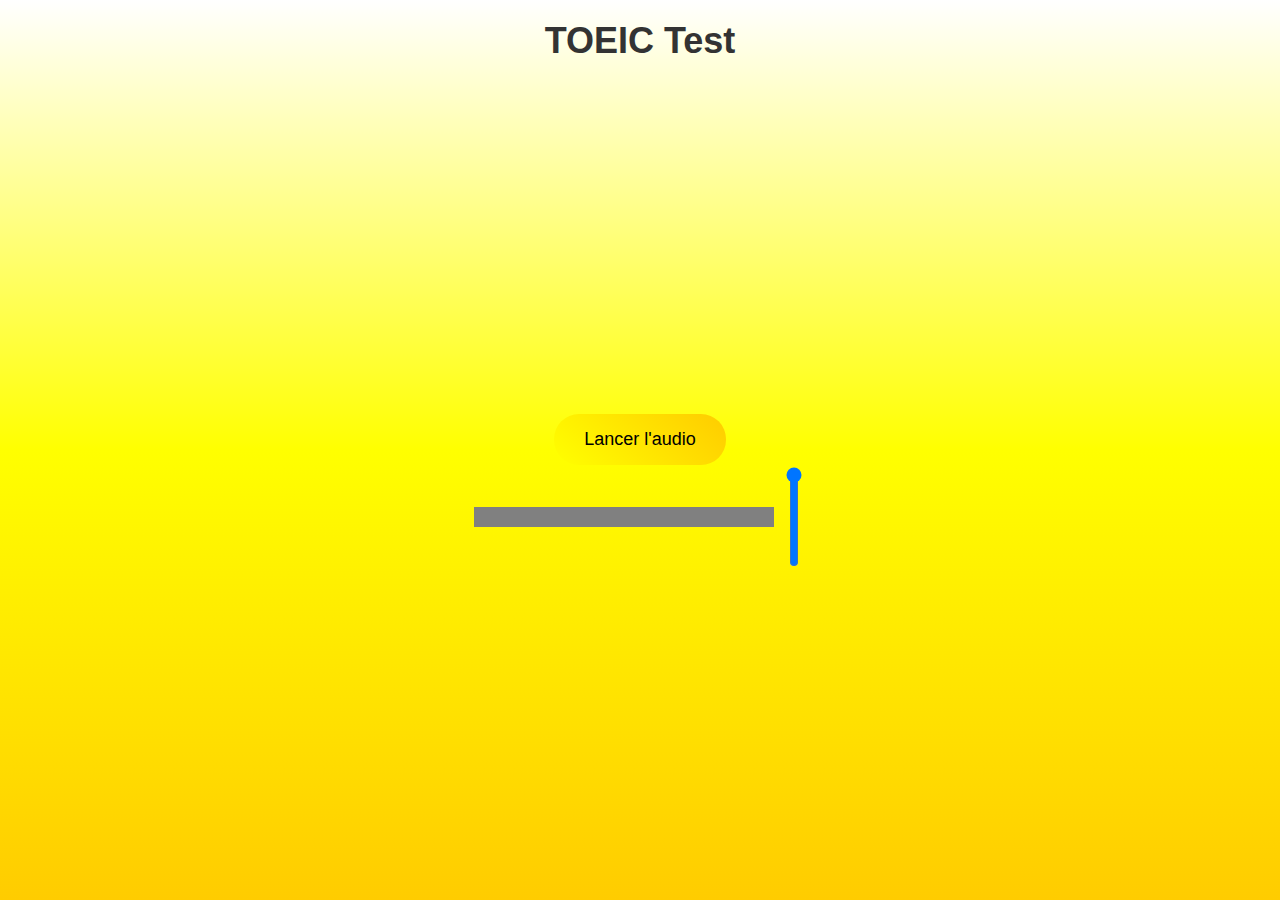
<file: index.html>
<!DOCTYPE html>
<html lang="fr">
<head>
    <meta charset="UTF-8">
    <meta name="viewport" content="width=device-width, initial-scale=1.0">
    <title>Lecteur Audio - TOEIC Test</title>
    <style>
    /* Fond dégradé jaune fluo */
    body, html {
        display: flex;
        flex-direction: column;
        align-items: center;
        justify-content: flex-start; /* Aligne le contenu en haut */
        height: 100vh;
        margin: 0;
        background: linear-gradient(to bottom, #ffffff, #ffff00, #ffcc00); /* Dégradé blanc vers jaune fluo */
        font-family: 'Arial Rounded MT Bold', sans-serif; /* Typographie arrondie */
    }

    /* Style du titre */
    h1 {
        font-size: 36px;
        margin: 20px 0; /* Espace entre le titre et le bouton */
        color: #333; /* Couleur du texte */
    }

    /* Conteneur principal */
    .container {
        display: flex;
        flex-direction: column;
        align-items: center;
        justify-content: center; /* Centre verticalement le contenu */
        flex-grow: 1; /* Permet au conteneur de prendre l'espace restant */
    }

    /* Style du bouton */
    .audio-button {
        padding: 15px 30px;
        font-size: 18px;
        color: black; /* Couleur du texte du bouton en noir pour contraste */
        background: linear-gradient(45deg, #ffff00, #ffcc00); /* Dégradé jaune fluo */
        border: none;
        border-radius: 25px;
        cursor: pointer;
        transition: transform 0.2s, background 0.3s;
    }

    /* Effet au survol du bouton */
    .audio-button:hover {
        transform: scale(1.05);
    }

    /* Style pour le bouton grisé */
    .disabled {
        background-color: #cccccc;
        cursor: not-allowed;
        transform: none; /* Supprime l'effet de survol */
    }

    /* Style de la barre de progression */
    progress {
        width: 300px; /* Largeur de la barre de progression */
        height: 20px; /* Hauteur de la barre de progression */
        margin: 20px 0; /* Espace entre le bouton et la barre de progression */
        background-color: #ffcc00; /* Jaune fluo pour la barre de progression */
    }

    /* Conteneur pour la barre de volume */
    .volume-container {
        display: flex;
        align-items: center;
        margin-left: 10px; /* Espace entre la barre de volume et la barre de progression */
    }

    /* Style de la barre de volume */
    #volumeControl {
        -webkit-appearance: slider-vertical; /* Apparence verticale pour Chrome/Safari */
        width: 20px; /* Largeur de la barre de volume */
        height: 100px; /* Hauteur de la barre de volume */
        margin-left: 10px; /* Espace entre la barre de volume et la progression */
        background-color: #ffcc00; /* Jaune fluo pour la barre de volume */
    }

    /* Conteneur pour la barre de progression et le volume */
    .progress-volume-container {
        display: flex;
        align-items: center; /* Aligne la barre de volume et la barre de progression */
    }
    </style>
</head>
<body>

    <h1>TOEIC Test</h1> <!-- Titre ajouté -->

    <!-- Conteneur principal -->
    <div class="container">
        <!-- Bouton pour lancer l'audio -->
        <button class="audio-button" id="playButton" onclick="playAudio()">Lancer l'audio</button>

        <!-- Conteneur pour la barre de progression et la barre de volume -->
        <div class="progress-volume-container">
            <!-- Élément de barre de progression -->
            <progress id="progressBar" value="0" max="100" disabled></progress>
            <!-- Conteneur pour la barre de volume -->
            <input type="range" id="volumeControl" min="0" max="1" step="0.01" value="1" oninput="setVolume(this.value)" />
        </div>
    </div>

    <!-- Élément audio sans contrôle -->
    <audio id="audio" src="https://www.dropbox.com/scl/fi/s4143p2di4nrc0tumorkw/toeic-8.mp3?rlkey=j05lwxta3rennedv7thwx6w6d&st=epw9ntyy&dl=1"></audio>
    <script>
        const audio = document.getElementById("audio");
        const playButton = document.getElementById("playButton");
        const progressBar = document.getElementById("progressBar");

        // Fonction pour lancer l'audio
        function playAudio() {
            audio.play();
            playButton.classList.add("disabled"); // Ajoute la classe pour griser le bouton
            progressBar.removeAttribute("disabled"); // Active la barre de progression

            // Met à jour la barre de progression
            audio.addEventListener('timeupdate', function() {
                const progress = (audio.currentTime / audio.duration) * 100;
                progressBar.value = progress; // Met à jour la valeur de la barre de progression
            });

            // Ne pas réajouter l'événement pour éviter plusieurs écouteurs
            audio.removeEventListener('ended', playButtonClicked);
            audio.addEventListener('ended', function() {
                playButton.classList.remove("disabled"); // Réactive le bouton à la fin de l'audio
                progressBar.setAttribute("disabled", "true"); // Désactive la barre de progression
                progressBar.value = 0; // Réinitialise la barre de progression
            });
        }

        // Fonction pour régler le volume
        function setVolume(value) {
            audio.volume = value; // Ajuste le volume de l'audio
        }
    </script>
</body>
</html>
</file>
